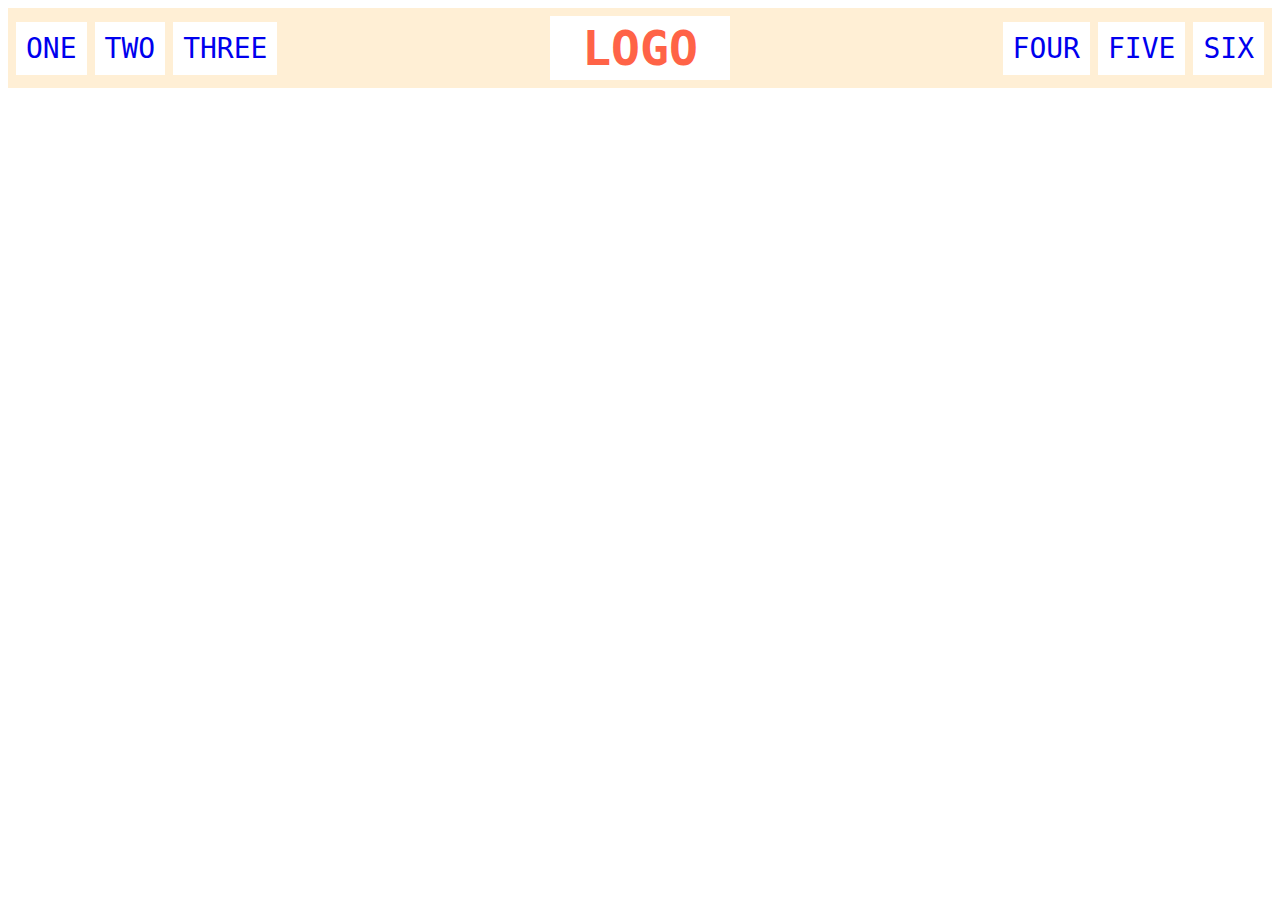
<file: flex/02-flex-header/index.html>
<!DOCTYPE html>
<html lang="en">
  <head>
    <meta charset="UTF-8">
    <meta http-equiv="X-UA-Compatible" content="IE=edge">
    <meta name="viewport" content="width=device-width, initial-scale=1.0">
    <title>Flex Header</title>
    <link rel="stylesheet" href="style.css">
  </head>
  <body>
    <div class="header">

      <div class="left-links">
        <ul>
          <li><a href="#">ONE</a></li>
          <li><a href="#">TWO</a></li>
          <li><a href="#">THREE</a></li>
        </ul>
      </div>

      <div class="logo">LOGO</div>

      <div class="right-links">
        <ul>
          <li><a href="#">FOUR</a></li>
          <li><a href="#">FIVE</a></li>
          <li><a href="#">SIX</a></li>
        </ul>
      </div>

    </div>
  </body>
</html>
</file>
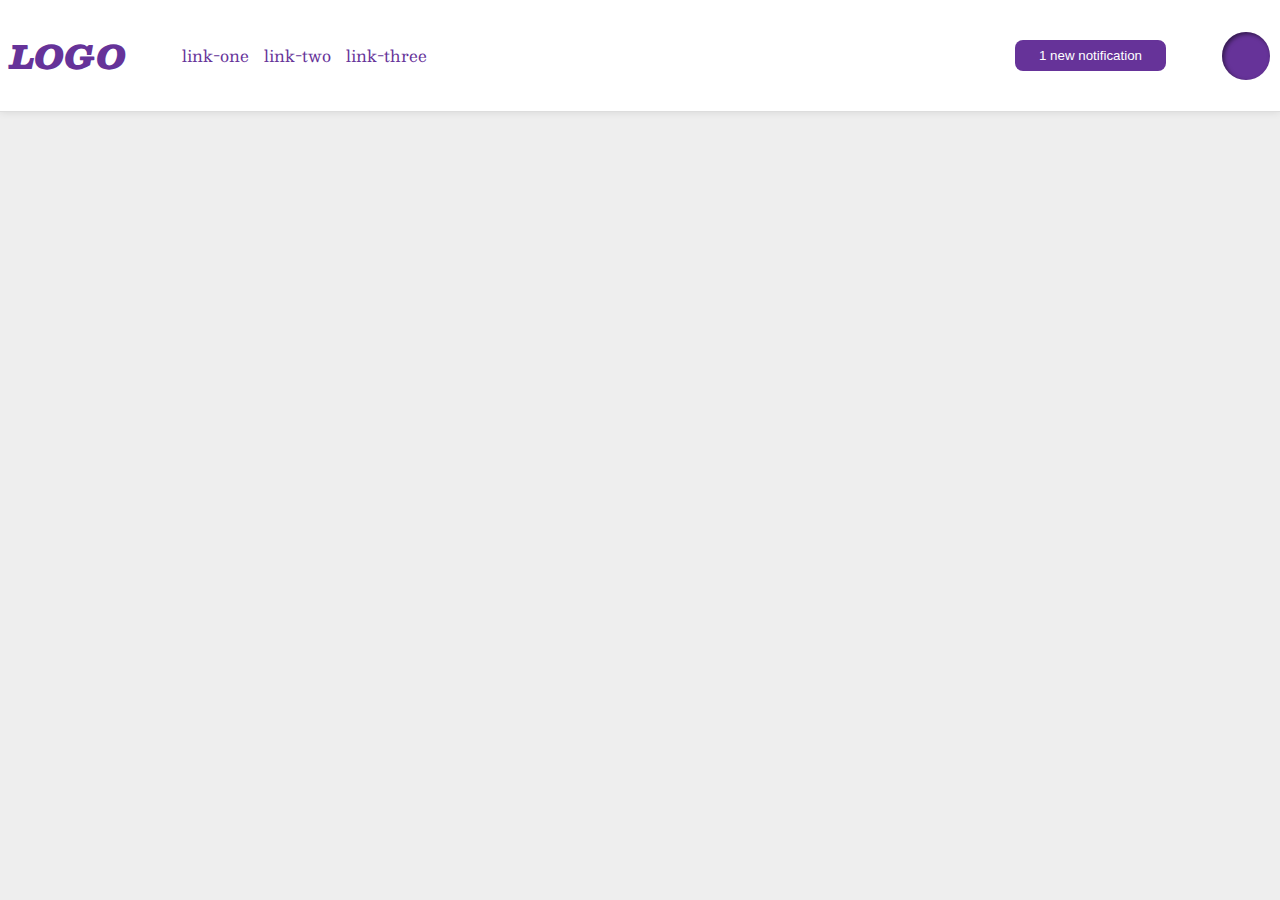
<file: flex/03-flex-header-2/index.html>
<!DOCTYPE html>
<html lang="en">
  <head>
    <meta charset="UTF-8">
    <meta http-equiv="X-UA-Compatible" content="IE=edge">
    <meta name="viewport" content="width=device-width, initial-scale=1.0">
    <title>Flex Header 2</title>
    <link rel="stylesheet" href="style.css">
  </head>
  <body>

    <div class="header">
      
      <div class="left">
          <div class="logo">
            LOGO
          </div>

          <div class="link">
            <ul class="links">
              <li><a href="google.com">link-one</a></li>
              <li><a href="google.com">link-two</a></li>
              <li><a href="google.com">link-three</a></li>
            </ul>
          </div>
        </div>
        
        
        <div class="right">
          <button class="notifications">
            1 new notification
          </button>

          <div class="profile-image"></div>
        </div>
      
      </div>

  </body>
</html>
</file>
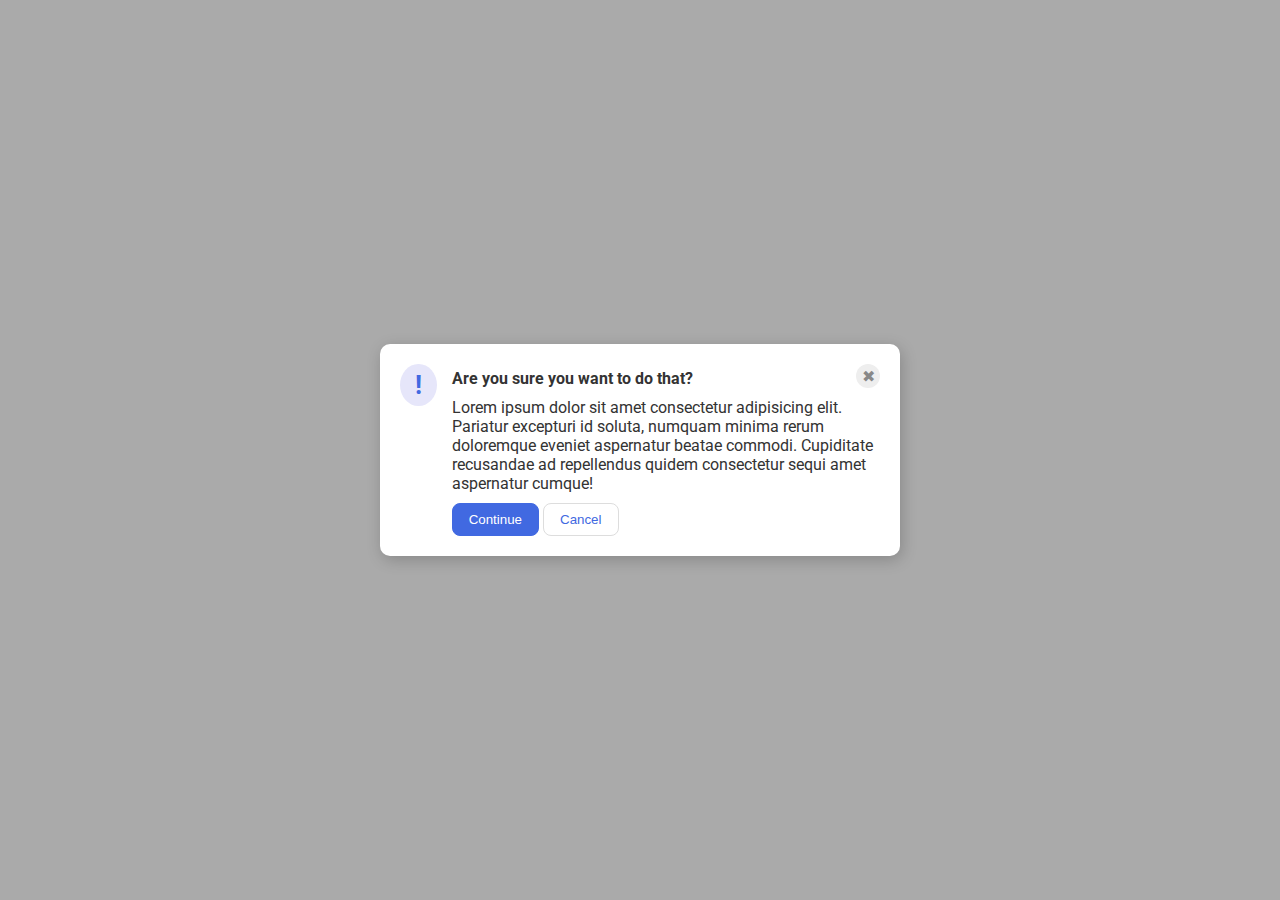
<file: flex/05-flex-modal/index.html>
<!DOCTYPE html>
<html lang="en">
  <head>
    <meta charset="UTF-8">
    <meta http-equiv="X-UA-Compatible" content="IE=edge">
    <meta name="viewport" content="width=device-width, initial-scale=1.0">
    <link rel="stylesheet" href="style.css">
    <title>Modal</title>
  </head>
  <body>
    <div class="modal">

      <div class="icon">!</div>

      <div class="info">
       <div class="head">
        <div class="header"><strong>Are you sure you want to do that?</strong></div>
        <div class="close-button">✖</div>
       </div>

       <div class="text">Lorem ipsum dolor sit amet consectetur adipisicing elit. Pariatur excepturi id soluta, numquam minima rerum doloremque eveniet aspernatur beatae commodi. Cupiditate recusandae ad repellendus quidem consectetur sequi amet aspernatur cumque!</div>
       <div class="buttons">
        <div><button class="continue">Continue</button></div>
        <div><button class="cancel">Cancel</button></div>
       </div>
      </div>

    </div>
  </body>
</html>
</file>
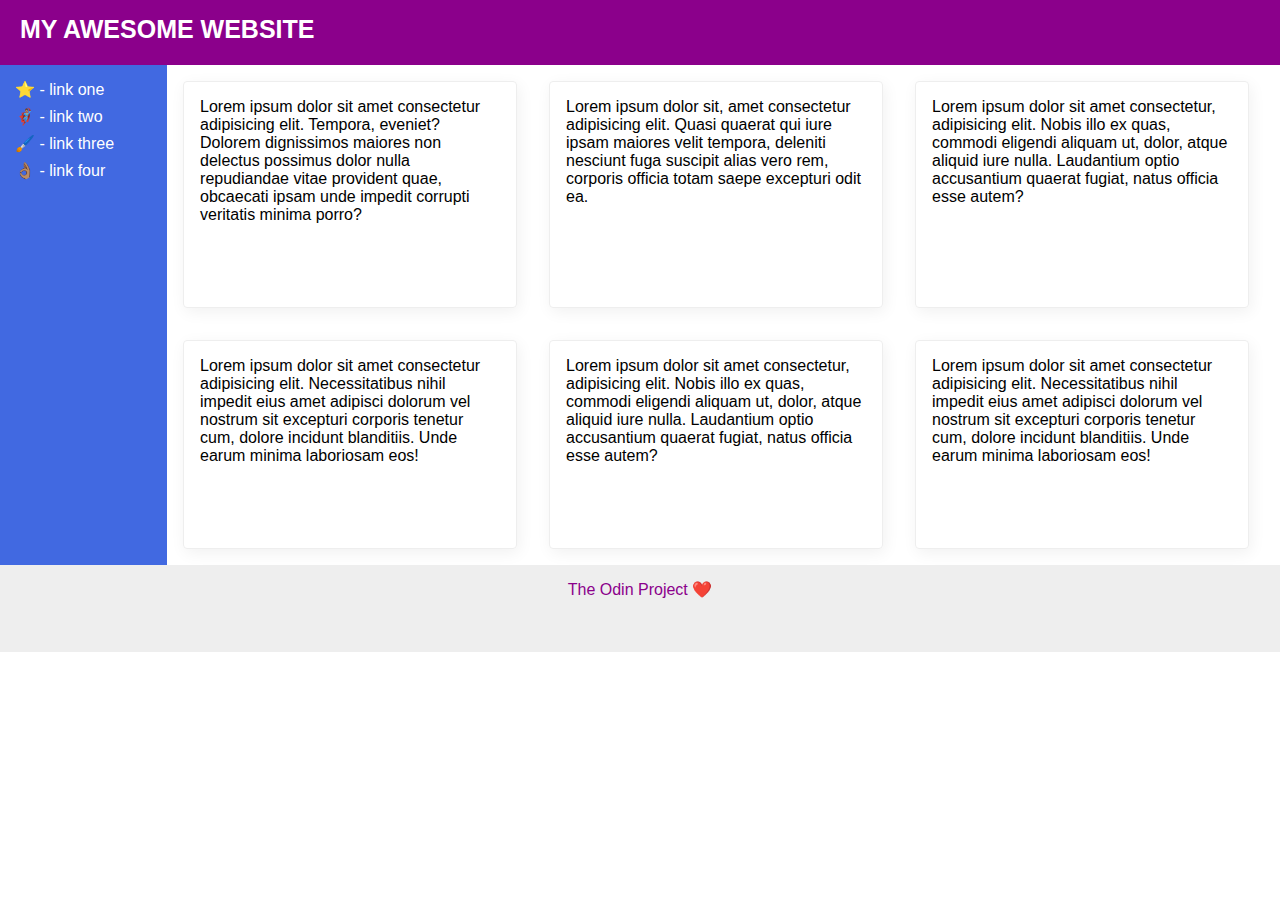
<file: flex/07-flex-layout-2/index.html>
<!DOCTYPE html>
<html lang="en">
  <head>
    <meta charset="UTF-8">
    <meta http-equiv="X-UA-Compatible" content="IE=edge">
    <meta name="viewport" content="width=device-width, initial-scale=1.0">
    <title>The Holy Grail</title>
    <link rel="stylesheet" href="style.css">
  </head>
  <body>
    <div class="header">
      <strong>MY AWESOME WEBSITE</strong>
    </div>

    <div class="bodys">
      <div class="sidebar">
         <div><a href="#">⭐ - link one</a></div>
         <div><a href="#">🦸🏽‍♂️ - link two</a></div>
         <div><a href="#">🖌️ - link three</a></div>
         <div><a href="#">👌🏽 - link four</a></div>
      </div>

     <div class="cards" >
      <div class="card">Lorem ipsum dolor sit amet consectetur adipisicing elit. Tempora, eveniet? Dolorem dignissimos maiores non delectus possimus dolor nulla repudiandae vitae provident quae, obcaecati ipsam unde impedit corrupti veritatis minima porro?</div>
      <div class="card">Lorem ipsum dolor sit, amet consectetur adipisicing elit. Quasi quaerat qui iure ipsam maiores velit tempora, deleniti nesciunt fuga suscipit alias vero rem, corporis officia totam saepe excepturi odit ea.</div>
      <div class="card">Lorem ipsum dolor sit amet consectetur, adipisicing elit. Nobis illo ex quas, commodi eligendi aliquam ut, dolor, atque aliquid iure nulla. Laudantium optio accusantium quaerat fugiat, natus officia esse autem?</div>
      <div class="card">Lorem ipsum dolor sit amet consectetur adipisicing elit. Necessitatibus nihil impedit eius amet adipisci dolorum vel nostrum sit excepturi corporis tenetur cum, dolore incidunt blanditiis. Unde earum minima laboriosam eos!</div>
      <div class="card">Lorem ipsum dolor sit amet consectetur, adipisicing elit. Nobis illo ex quas, commodi eligendi aliquam ut, dolor, atque aliquid iure nulla. Laudantium optio accusantium quaerat fugiat, natus officia esse autem?</div>
      <div class="card">Lorem ipsum dolor sit amet consectetur adipisicing elit. Necessitatibus nihil impedit eius amet adipisci dolorum vel nostrum sit excepturi corporis tenetur cum, dolore incidunt blanditiis. Unde earum minima laboriosam eos!</div>
     </div>
    </div>

    <div class="footer">
      The Odin Project ❤️
    </div>

  </body>
</html>
</file>
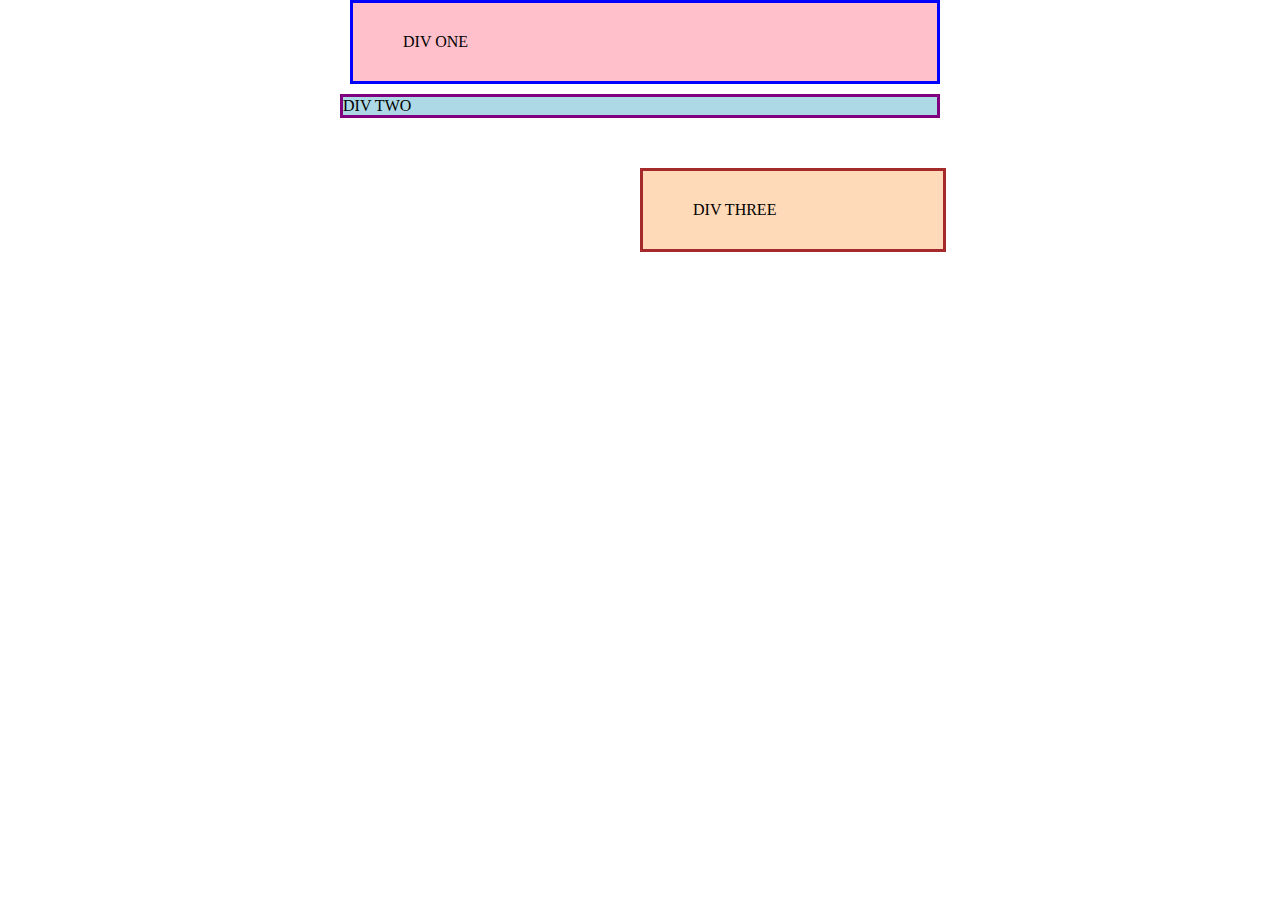
<file: margin-and-padding/01-margin-and-padding-1/index.html>
<!DOCTYPE html>
<html lang="en">

  <head>
    <meta charset="UTF-8">
    <meta http-equiv="X-UA-Compatible" content="IE=edge">
    <meta name="viewport" content="width=device-width, initial-scale=1.0">
    <title>Margin and Padding exercise</title>
    <link rel="stylesheet" href="style.css">
  </head>
  
  <body>

    <div class="one">
      DIV ONE
    </div>

    <div class="two">
      DIV TWO
    </div>

    <div class="three">
      DIV THREE
    </div>

  </body>
</html>
</file>
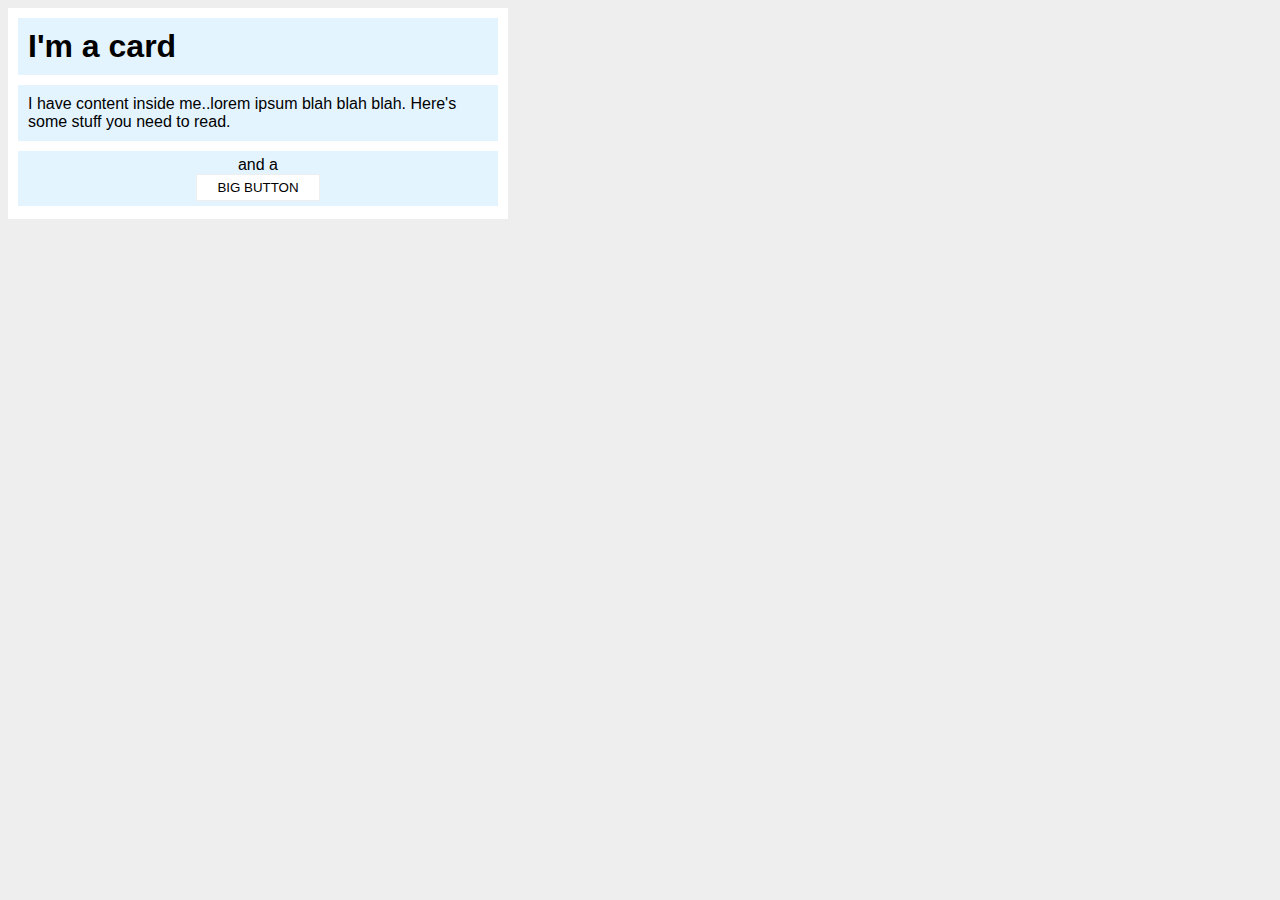
<file: margin-and-padding/02-margin-and-padding-2/index.html>
<!DOCTYPE html>
<html lang="en">
  <head>
    <meta charset="UTF-8">
    <meta http-equiv="X-UA-Compatible" content="IE=edge">
    <meta name="viewport" content="width=device-width, initial-scale=1.0">
    <title>Margin and Padding exercise 2</title>
    <link rel="stylesheet" href="style.css">
  </head>
  <body>

    <div class="card">
      <h1 class="title">I'm a card</h1>
      <div class="content">I have content inside me..lorem ipsum blah blah blah. Here's some stuff you need to read.</div>
      <div class="button-container">and a  <br><button>BIG BUTTON</button></div>
    </div>

  </body>
</html>
</file>
<file: flex/02-flex-header/style.css>
.header  {
  font-family: monospace;
  background: papayawhip;
}

.logo {
  font-size: 48px;
  font-weight: 900;
  color: tomato;
  background: white;
  padding: 4px 32px;
}

ul {
  list-style-type: none;
}

a {
  font-size: 28px;
  background: white;
  padding: 10px;
  text-decoration: none;
}



.header {
  padding: 8px;
  display: flex;
  align-items: center;
  justify-content: space-between;
}

ul {
  display: flex;
  margin: 0;
  padding: 0;
  gap: 8px;
}
</file>
<file: flex/03-flex-header-2/style.css>
/* this is some magical font-importing.  
you'll learn about it later. */
@import url('https://fonts.googleapis.com/css2?family=Besley:ital,wght@0,400;1,900&display=swap');

.header{
  display:flex;
  align-items: center;
  padding: 0px 10px;
  
}


.links{
  display:flex;
  gap: 15px;
}

button{
  margin: 40px;
  
}

body {
  margin: auto;
  background: #eee;
  font-family: Besley, serif;
}
.left,.right{
  display: flex;
  align-items: center;
  gap: 16px;  
  
}

.header {
  background: white;
  border-bottom: 1px solid #ddd;
  box-shadow: 0 0 8px rgba(0,0,0,.1);
}

.profile-image {
  background: rebeccapurple;
  box-shadow: inset 2px 2px 4px rgba(0,0,0,.5);
  border-radius: 50%;
  width: 48px;
  height:  48px;
}

.logo {
  color: rebeccapurple;
  font-size: 32px;
  font-weight: 900;
  font-style: italic;
}

button {
  border: none;
  border-radius: 8px;
  background: rebeccapurple;
  color: white;
  padding: 8px 24px;
}


.right{
    margin-left: auto;
}

a {
  /* this removes the line under our links */
  text-decoration: none;
  color: rebeccapurple;
}


ul {
  list-style-type: none;
}
</file>
<file: flex/05-flex-modal/style.css>
@import url('https://fonts.googleapis.com/css2?family=Roboto:wght@400;700&display=swap');

html, body {
  height: 100%;
  
}

.info{
  display: flex;
  flex-direction: column;
  gap: 10px;
  }

body {
  font-family: Roboto, sans-serif;
  margin: 0;
  background: #aaa;
  color: #333;
  /* I'll give you this one for free lol */
  display: flex;
  align-items: center;
  justify-content: center;
  
}

.head{
  display: flex;
  align-items: flex-end;
  justify-content: space-between;
}

.modal {
  background: white;
  width: 480px;
  border-radius: 10px;
  box-shadow: 2px 4px 16px rgba(0,0,0,.2);
  display: flex;
  padding-top:20px;
  padding-bottom: 20px;
  padding-left: 20px;
  gap: 15px;
  padding-right:20px ;
  
}

.buttons{
  display: flex;
  gap: 4px;
}

.icon {
  color: royalblue;
  font-size: 26px;
  font-weight: 700;
  background: lavender;
  width: 150px;
  height: 42px;
  border-radius: 50%;
  display: flex;
  align-items: center;
  justify-content: center;
}

.close-button {
  background: #eee;
  border-radius: 50%;
  color: #888;
  font-weight: 400;
  font-size: 16px;
  height: 24px;
  width: 24px;
  display: flex;
  align-items: center;
  justify-content: center;
}

button {
  padding: 8px 16px;
  border-radius: 8px;
}

button.continue {
  background: royalblue;
  border: 1px solid royalblue;
  color: white;
}

button.cancel {
  background: white;
  border: 1px solid #ddd;
  color: royalblue;
}
</file>
<file: flex/07-flex-layout-2/style.css>
body {
  font-family: -apple-system, BlinkMacSystemFont, 'Segoe UI', Roboto, Oxygen, Ubuntu, Cantarell, 'Open Sans', 'Helvetica Neue', sans-serif;
  margin: 0;
  min-height: 100vh;
  display: flex;
  flex-direction: column;
}

.bodys{
display:flex;
height: 500px;
}

.header {
  height: 50px;
  background: darkmagenta;
  color: white;
  font-size: 25px;
  padding-top: 15px;
  padding-left: 20px;
}

.footer {
  height: 72px;
  background: #eee;
  color: darkmagenta;
  display: flex;
  /*align-items: center;*/
  justify-content: center;
  padding-top: 15px;
}

.sidebar {
  width: 300px;
  background: royalblue;
  display: flex;
  flex-direction: column;
  gap: 8px;
  padding-left: 15px;
  padding-top: 15px;
  }

.card {
  border: 1px solid #eee;
  box-shadow: 2px 4px 16px rgba(0,0,0,.06);
  border-radius: 4px;
  padding: 16px;
  margin: 16px;
  width: 300px;
}

.cards{
  display: flex;
  flex-wrap: wrap;
}

ul{
  list-style-type: none;
}

a{
  text-decoration: none;
}
a:link{
  color:white;
}

a:visited{
  color: white;
}
</file>
<file: margin-and-padding/01-margin-and-padding-1/style.css>
body {
  max-width: 600px;
  margin: 0 auto;
}

.one {
  background: pink;
  border: 3px solid blue;
  /* CHANGE ME */
  padding-top: 30px;
  padding-left: 50px;
  padding-bottom: 30px;
  margin-left: 10px;
}

.two{
  background: lightblue;
  border: 3px solid purple;
  /* CHANGE ME */
  margin-bottom: 50px;
  margin-top: 10px;
}

.three {
  background: peachpuff;
  border: 3px solid brown;
  width: 200px;
  /* CHANGE ME */
  padding: 30px 50px ;
  margin-left: 300px;
}
</file>
<file: margin-and-padding/02-margin-and-padding-2/style.css>
body {
  background: #eee;
  font-family: sans-serif;
}

.card {
  width: 500px;
  background: #fff;
  margin:0px;
  padding-top: 10px;
  padding-bottom: 3px;
  }

.title {
  background: #e3f4ff;
  margin: 0px 10px;
  padding: 10px;
}

.content {
  background: #e3f4ff;
  margin:10px;
  padding: 10px 10px; 

}

.button-container {
  background: #e3f4ff;
  text-align: center;
  padding:5px;
  margin: 10px;
}

button {
  background: white;
  border: 1px solid #eee;
  padding: 5px 20px;
}
</file>
